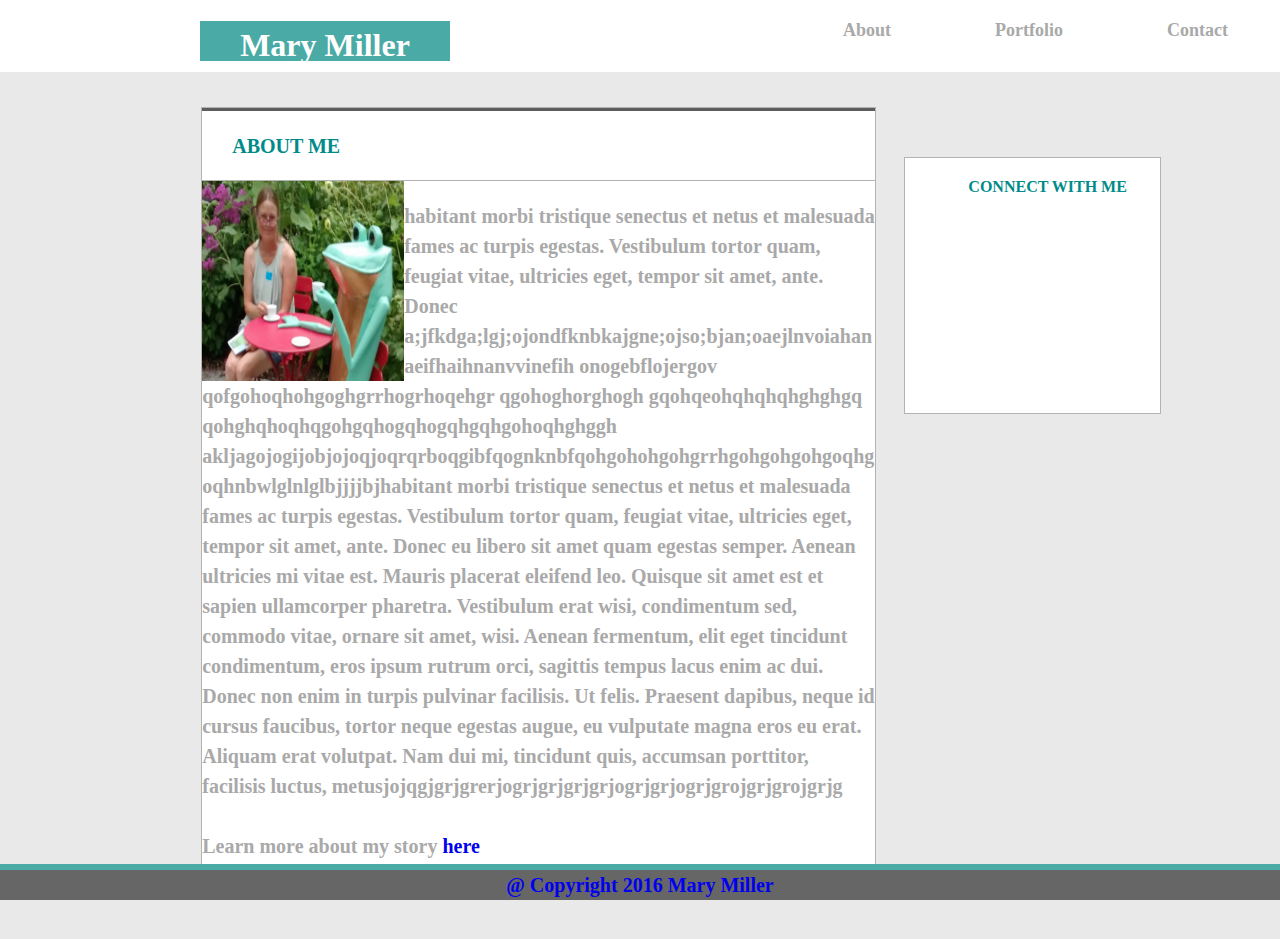
<file: basicportfolio2/Index.html>
<!DOCTYPE html>
<html lang="en">
<head>
    <meta charset="utf-8">
    <title>Activity 1:Basic Portfolio</title>

    <link rel="stylesheet" type="text/css" href="assets/css/style.css">
</head>
<!--<body class="full"> -->
<div class="top">
<header>
        <!-- h1: The most important headline (only one allowed per page by W3C standards) -->
        <h1>Mary Miller</h1>
</header>

<section id="right">
    <h2> <a style="color: #A9A9A9" href="contact.html">Contact</a></h2>
</section>
<section id="right">
    <h2> <a style="color: #A9A9A9" href="portfolio.html">Portfolio</a></h2>
</section>
 <section id="right">
    <h2> <a style="color: #A9A9A9" href="index.html">About</a></h2> 
</section>

</div> <!--end of top container<-->

<div class="right-container">
<p class="p2" <strong><strong>CONNECT WITH ME</strong></p>
</div> <!--end of right container-->


<div class="smaller-container">
	<p style="margin-left: 30px;"><strong><strong>ABOUT ME</strong></p>
<div> <!--end of smaller container-->
<div class="small-container">



<img <style="height: 150px;width: 200px;"src="assets/images/froggie.jpg" alt="Mary Miller" width="300" height="200">
  
 <p style="color: #A9A9A9;">habitant morbi tristique senectus et netus et malesuada fames ac turpis egestas. Vestibulum tortor quam, feugiat vitae, ultricies eget, tempor sit amet, ante. Donec a;jfkdga;lgj;ojondfknbkajgne;ojso;bjan;oaejlnvoiahan aeifhaihnanvvinefih onogebflojergov qofgohoqhohgoghgrrhogrhoqehgr qgohoghorghogh gqohqeohqhqhqhghghgq qohghqhoqhqgohgqhogqhogqhgqhgohoqhghggh akljagojogijobjojoqjoqrqrboqgibfqognknbfqohgohohgohgrrhgohgohgohgoqhgoqhnbwlglnlglbjjjjbjhabitant morbi tristique senectus et netus et malesuada fames ac turpis egestas. Vestibulum tortor quam, feugiat vitae, ultricies eget, tempor sit amet, ante. Donec eu libero sit amet quam egestas semper. Aenean ultricies mi vitae est. Mauris placerat eleifend leo. Quisque sit amet est et sapien ullamcorper pharetra. Vestibulum erat wisi, condimentum sed, commodo vitae, ornare sit amet, wisi. Aenean fermentum, elit eget tincidunt condimentum, eros ipsum rutrum orci, sagittis tempus lacus enim ac dui. Donec non enim in turpis pulvinar facilisis. Ut felis. Praesent dapibus, neque id cursus faucibus, tortor neque egestas augue, eu vulputate magna eros eu erat. Aliquam erat volutpat. Nam dui mi, tincidunt quis, accumsan porttitor, facilisis luctus, metusjojqgjgrjgrerjogrjgrjgrjgrjogrjgrjogrjgrojgrjgrojgrjg <br><br>
 Learn more about my story <a href="../my story.html">here      
</p>
</div> <!--end of small container-->
</div> <!--end ofcontainer-->


<footer> @ Copyright 2016 Mary Miller</footer>
</html>
</file>
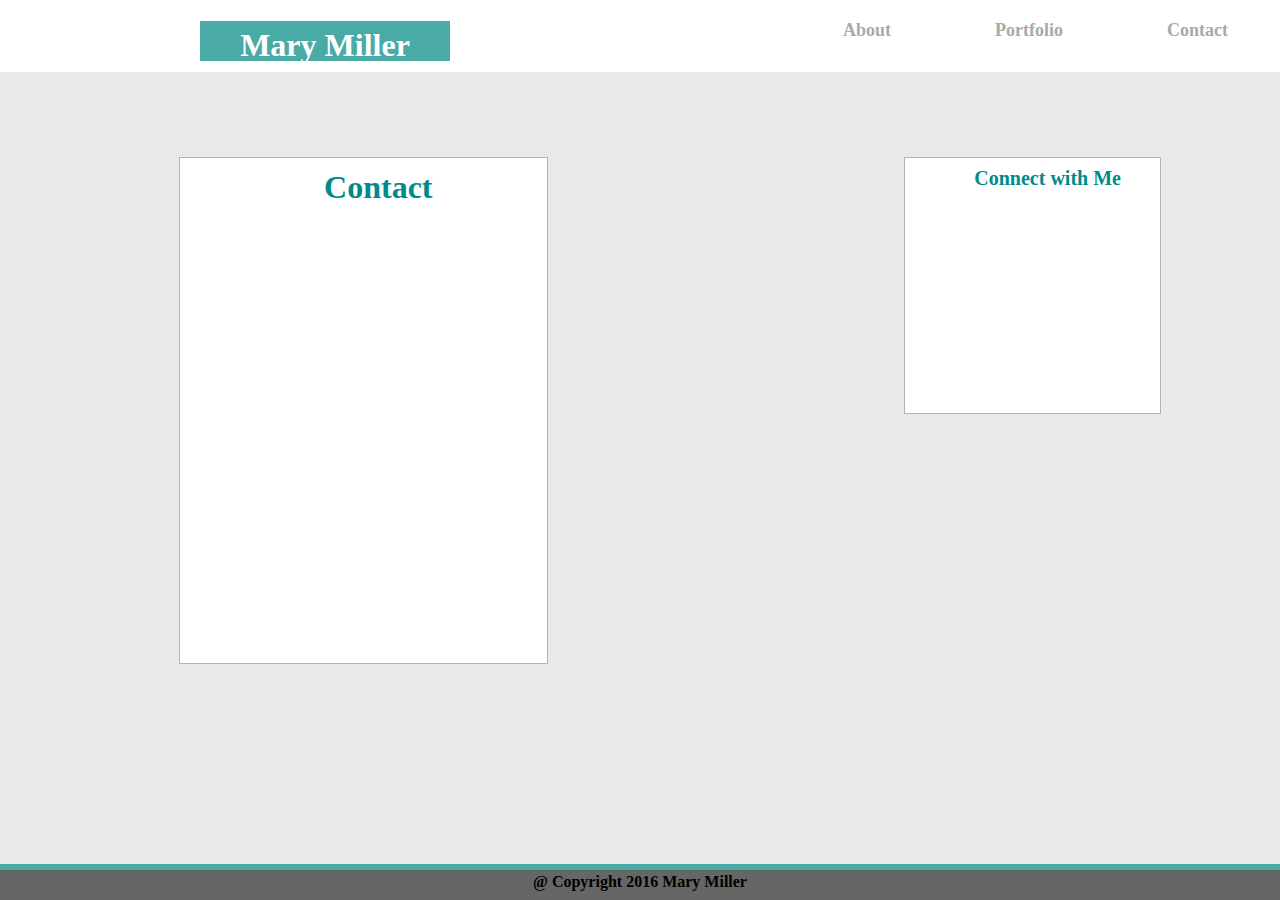
<file: basicportfolio2/contact.html>
<!DOCTYPE html>
<html>


<head>
    <title>Activity 1:Homework Page 4 Contact</title>

 <link rel="stylesheet" type="text/css" href="assets/css/style.css">
</head>  




<section class="top">

<header>

        <!-- h1: The most important headline (only one allowed per page by W3C standards) -->
        <h1>Mary Miller</h1>
</header>

<!-- <section class="navcontainer"> -->

<section id="right">
    <h2> <a style="color: #A9A9A9" href="contact.html">Contact</a></h2>
</section>


<section id="right">
    <h2> <a style="color: #A9A9A9" href="portfolio.html">Portfolio </a></h2> 
</section>
 

<section id="right">
        <h2> <a style="color: #A9A9A9" href="index.html">About</a></h2>           
</section>


</section>  <!--</section> end of class top -->

    
<div>


<div class="row">

     <div class="col-md-4"><div class="left-container">
        <p<strong><strong>Contact</strong></p>
        </div>

       

     <div class="col-md-4"><div class="right-container">
        <p<strong><strong>Connect with Me</strong></p>
        </div>

    <div class="col-md-4"></div>
       


    
</div>


</div>

<footer>@ Copyright 2016 Mary Miller</footer>
</html>
</file>
<file: basicportfolio2/assets/css/style.css>
/* Basic Elements */



 header {

  padding: 0;
  margin-top: 0;
  color: #FFFFFF;
  height: 50%;
  width: 250px;
  text-align: center;
  box-sizing: inline-box;
  display: block;
  top: 0;
  border: none;
  float: left;
  margin-left: 150px;
 

  

}

body {
  
  background-color: #e9e9e9; 
  line-height: 1.5;
  margin-bottom: 120px;
  margin-left: 150px;
 
}  




 
}

p {

  font-family:"Georgia", serif;"
  background-color: #ffedcd; 
    font-size: 18px;
  line-height: 1.5;
  margin-top: 10px;
    margin-bottom: 10px;
    margin-right: 10px;
    margin-left: 10px;
/*color: #008B8B;*/
}




a:hover, a:visited, a:link, a:active
{
    text-decoration: none;
    color:  color: #b3b3b3;
}

h1 {

  height: 40px;
  width: auto;
  background:  #4aaaa5;
  font-size: 32px;





}

h2 {

 /* background: #ffcccc; */
  padding: 2px;
  margin-bottom: 5px;
  width: 25%;
  font-size: 12;
  font-family: "Georgia", serif;
  color: #b3b3b3;
}

h3 {

  background: #ffcccc;
  padding: 5px;
  margin-bottom: 5px;
  color: #333;
  width: 10%;
  font-size: 36;
  font-family: "Georgia", serif;
}



ul{
  margin:0;
  padding:0 20px;
} 

ul li    {
  padding:0;
  width:100px;
  margin:10px;
  text-align: left;

}



img {
  width: auto
  height: auto;
  max-width: 30%;
  max-height: 30%;
  float: left;
  

}



footer {
  position: fixed;
  bottom: 0;
  left: 0;
  height: 30px;
  background-color: #666666;
  width: 100%;
  text-align: center;
  font-weight: bold;
  border-style: solid;
  border-left-width: 0px;
  border-right-width: 0px;
  border-bottom-width: 0px;
  border-top-width: 6px;
  border-color: #4aaaa5;  

 }

/* Classes */

.p2 {

  font-family:"Georgia", serif;"
  background-color: white; 
  color: #008B8B;
  font-size: 16px;
  line-height: 1;
  text-align: center;
  color: #008B8B;

}
.top
 {
  position: fixed;
  top: 0;
  left: 0;
  z-index: 999;
  width: 100%;
  height: 8%;
  background-color: white;
  padding-left: 50px;
  padding-right: 0px;
  margin-right: 0px;


}


.banner {
     position:fixed;
     width: 100%;
     background-color: white;
     height: 10%;
     /*overflow: auto;*/
     margin: 0;
     padding-bottom: 0;
     padding-top: 0;


}

.full {

  width=1155;
  height: 641;
  background-color: #c6ced9;
 
   

}



.container {
  margin-top: 5%;
  padding-top:1%;
  width: 60%;
  height: 100%;
  border-left: 0px;
  border-top: 0px;
  border-right: 0px;
  border-bottom: 0px;
  border-color: #5d5d5d;
  border-style: solid;
  background-color:  #c6ced9;
  font:-font-size: 20px;
  font-family: "Georgia", serif;



}
.smaller-container {
margin-top: 100px;
margin-bottom: 50px;
  margin-left:50px;
  padding-left: 0px;
  padding-top: 0%;
  width: 60%;
  height: 60%;
  border-style: solid;
  border-left: 0px;
  border-top: px;
  border-right: 0px;
  border-bottom: 8px;
  border-color: #5d5d5d;
  border-style: solid;
  background-color: white;
  font-size: 20px;
  font-family: "Georgia", serif;
  color: #008B8B;
  outline-style: solid;
  outline-width: thin;
  outline-color: #b3b3b3;
  float: right;
  word-wrap: break-word;
  

}

.small-container  {

  margin-top: 75px%;
  margin-left: 0px;
  margin-right: 40px;
  padding-left: 0px
  padding-top: 0%;
  width: 100%;
  height:80%;
  border-style: solid;
  border-left: 0px;
  border-top: 0px;
  border-right: 0px;
  border-bottom: 0px;
  border-color: #5d5d5d;
  border-style: solid;
  background-color: white;
  font-size: 20px;
  font-family: "Georgia", serif;
  outline-style: solid;
  outline-width: thin;
  outline-color: #b3b3b3;
  word-wrap: break-word;
  float: left;

  } 
.medium-container  {

  margin-top: 0%;
  margin-left: 0px;
  padding-left: 0px
  padding-top: 0%;
  width: 100%;
  height: 300px;
  border-style: solid;
  border-left: 0px;
  border-top: 5px;
  border-right: 0px;
  border-bottom: 0px;
  border-color: #5d5d5d;
  border-style: solid;
  background-color: white;
  font-size: 20px;
  font-family: "Georgia", serif;
  outline-style: solid;
  outline-width: thin;
  outline-color: #b3b3b3;
  word-wrap: break-word;

}

.right-container {

  margin-top: 150px;
  padding-top: 0%;
  margin-right: 10%;
  margin-left: 30px;
   height: 250px;
   width: 20%;
  border-style: solid;
  border-left: 30px;
  border-top: 5px;
  border-right: 0px;
  border-bottom: 0px;
  border-color: white;
  border-style: solid;
  background-color: white;
  color: #008B8B;
  font-size: 20px;
  font-family: "Georgia", serif;
  outline-style: solid;
  outline-width: thin;
  outline-color: #b3b3b3;
  float: right;
  word-wrap: break-word;
  text-align: center;

}  


.left-container {

  margin-top: 150px;
  padding-top: 0%;
  margin-right: 10%;
  margin-left: 30px;
   height: 500px;
   width: 30%;
  border-style: solid;
  border-left: 30px;
  border-top: 5px;
  border-right: 0px;
  border-bottom: 0px;
  border-color: white;
  border-style: solid;
  background-color: white;
  color: #008B8B;
  font-size: 32px;
  font-family: "Georgia", serif;
  outline-style: solid;
  outline-width: thin;
  outline-color: #b3b3b3;
  float: left;
  word-wrap: break-word;
  text-align: center;

}

.picturebox{

  margin-top: 1%;
  padding-top: 0%;
  margin-right: 10%;
   height: 250px;
   width: 175%;
  border-style: solid;
  border-left: 0px;
  border-top: 5px;
  border-right: 0px;
  border-bottom: 0px;
  border-color: white;
  border-style: solid;
  background-color: white;
  font:-font-size: 20px;
  font-family: "Georgia", serif;
  outline-style: solid;
  outline-width: thin;
  outline-color: #b3b3b3;
  float: right;
  word-wrap: break-word;

}
/*ids*/


#right {

/*  background-color: #ffcccc; 
  width: 5%;
  height: 2%; */
  text-align: center;
  font-size: 12px;
  color: #b3b3b3;
  float: right;
  padding-right:100px;
  /*position: relative;*/
 

}

#left {
float: left; 
background-color: #666;padding: 20px;width: 5%;text: 888;margin-bottom: 20px;text-align: left;height: 20%;border-style: solid;
    border-color: #8000ff;
    font: 18px

  }


#middle { float: left;
  background-color: #666;width: 5%;height: 20%;padding: 100px;margin-top: 100px;
    border-style: solid;
    border-color: #8000ff;
    font-size: 18px]

}

#middle2 { float: left;
  background-color: ##666;width: 5%;height: 20%;padding: 60px;margin-bottom: 20px;
    border-style: solid;
    border-color: #8000ff;
    font-size: 18px]

}
</file>
